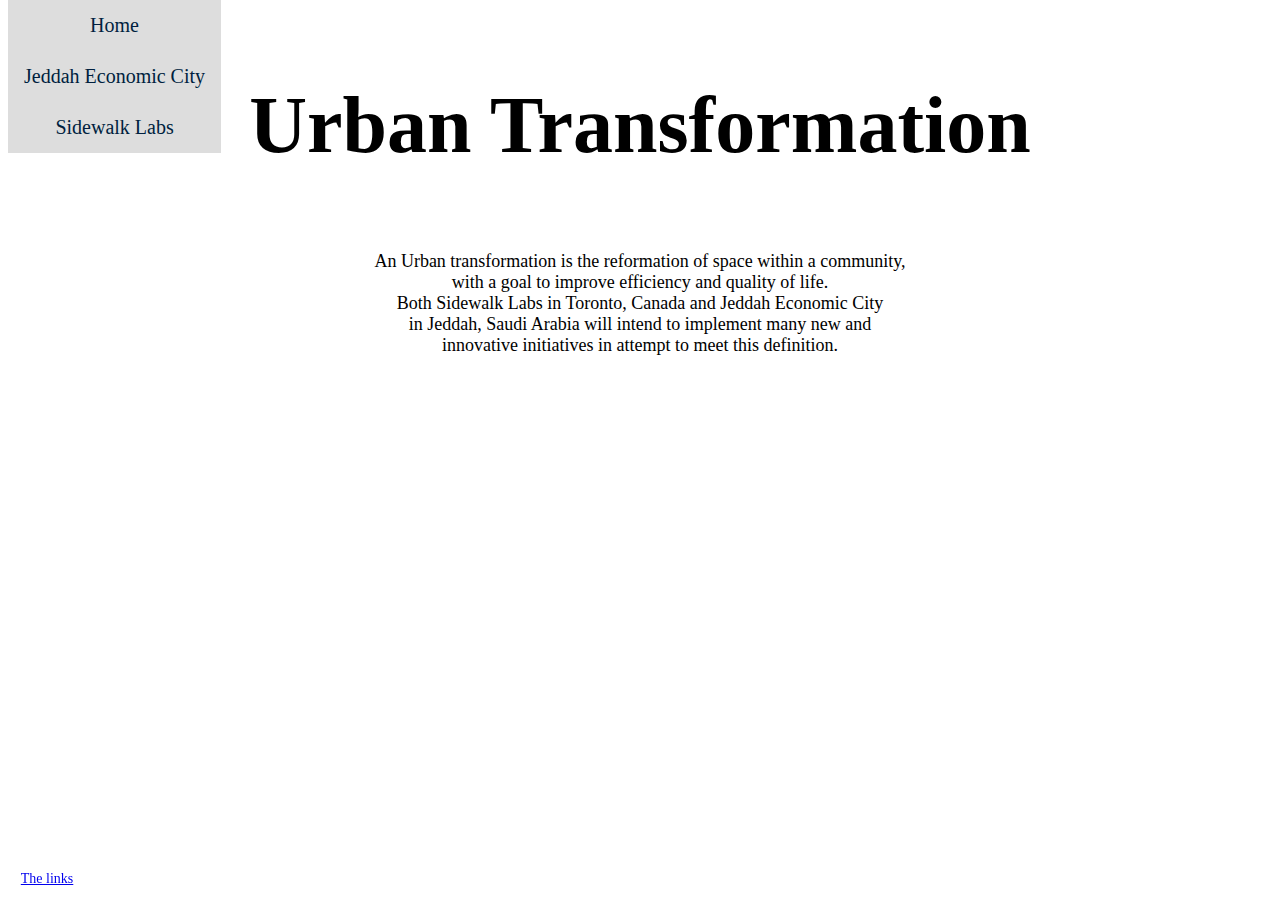
<file: index.html>
<!DOCTYPE html>
<html>

<head>
<link rel="stylesheet" type="text/css" href="style.css"/>
<title>Testing Boi</title>
</head>

<body>

 <div class="topnav" id="myTopnav">
 <a href="index.html">Home</a>
 <a href="page1.html">Jeddah Economic City</a>
<a href="page2.html">Sidewalk Labs</a>

 </div>


<h3>Urban Transformation</h3>

<p>An Urban transformation is the reformation of space within a community, <br>
 with a goal to improve efficiency and quality of life. <br>
 Both Sidewalk Labs in Toronto, Canada and Jeddah Economic City <br>
 in Jeddah, Saudi Arabia will intend to implement many new and  <br> 
 innovative initiatives in attempt to meet this definition.

</p>

          
<footer> 
<a href="https://github.com/Coleron"> The links</a>
</footer>

</body>

</html>
</file>
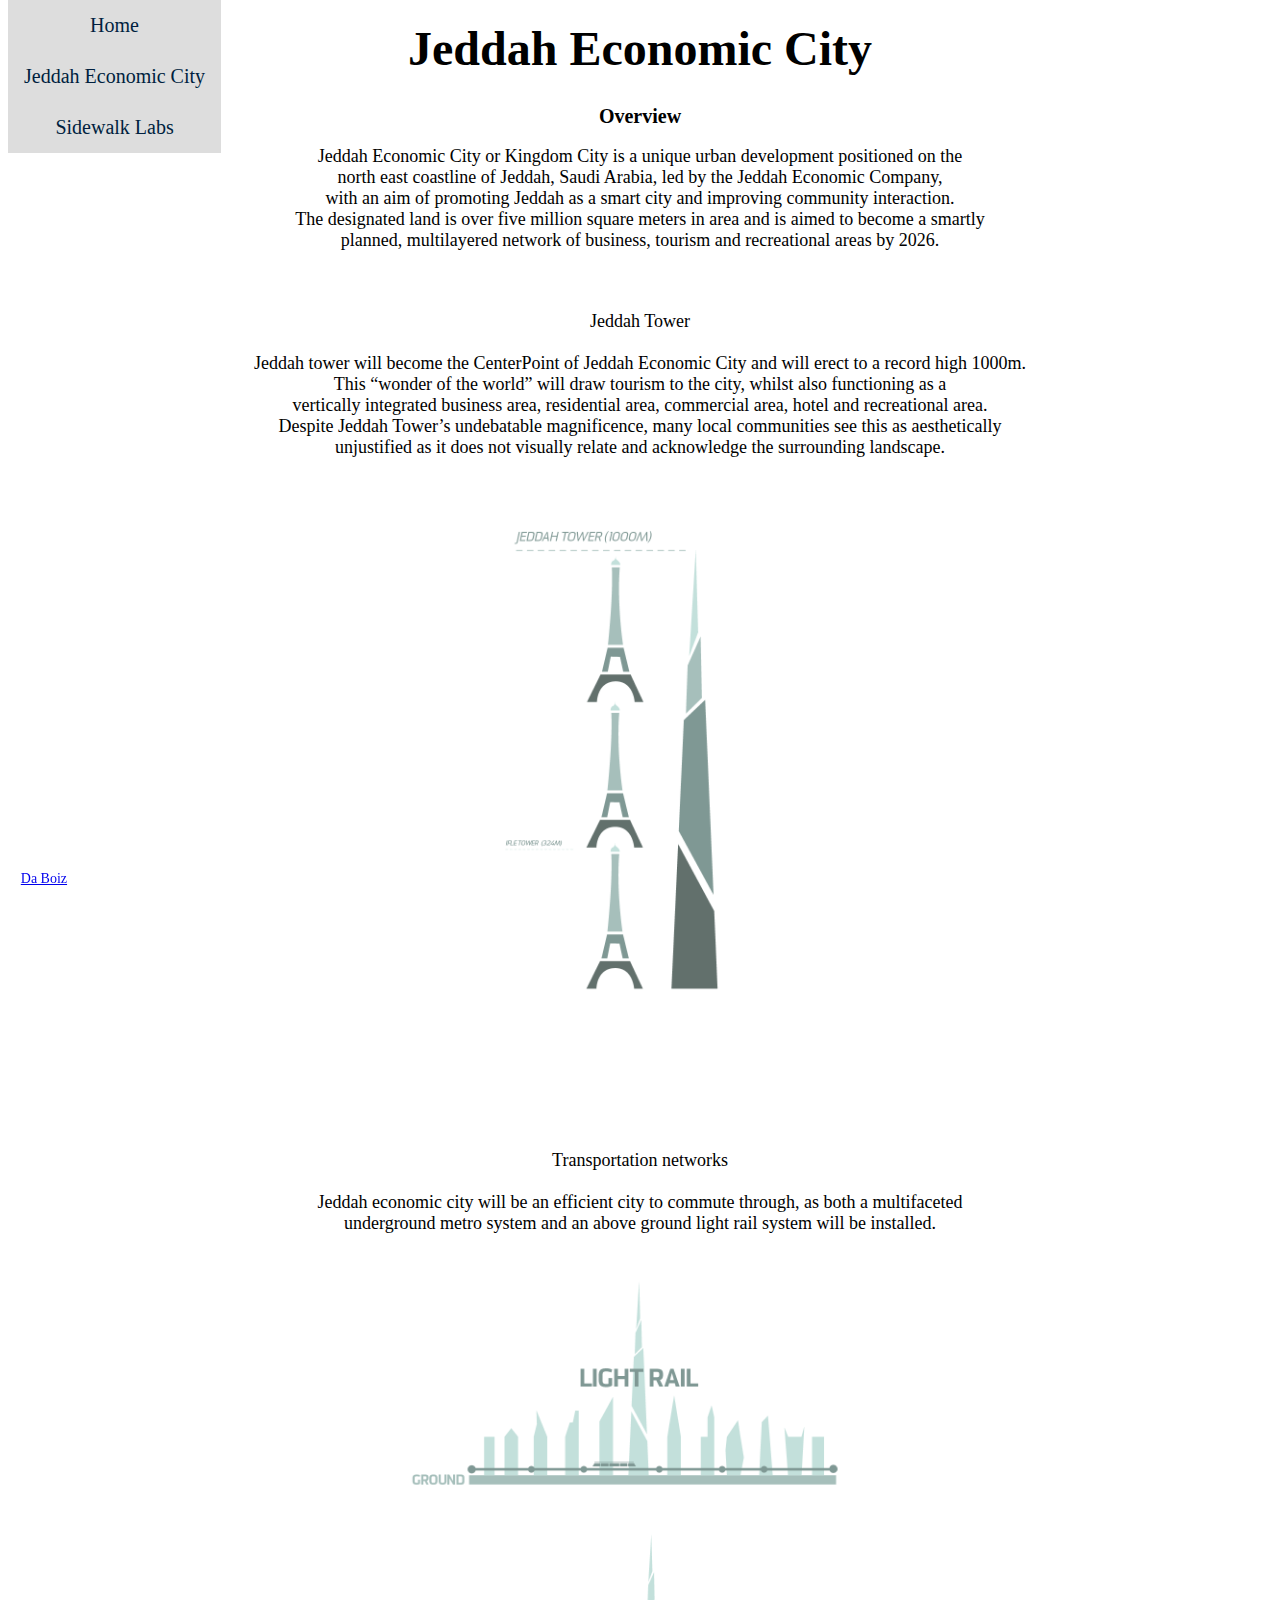
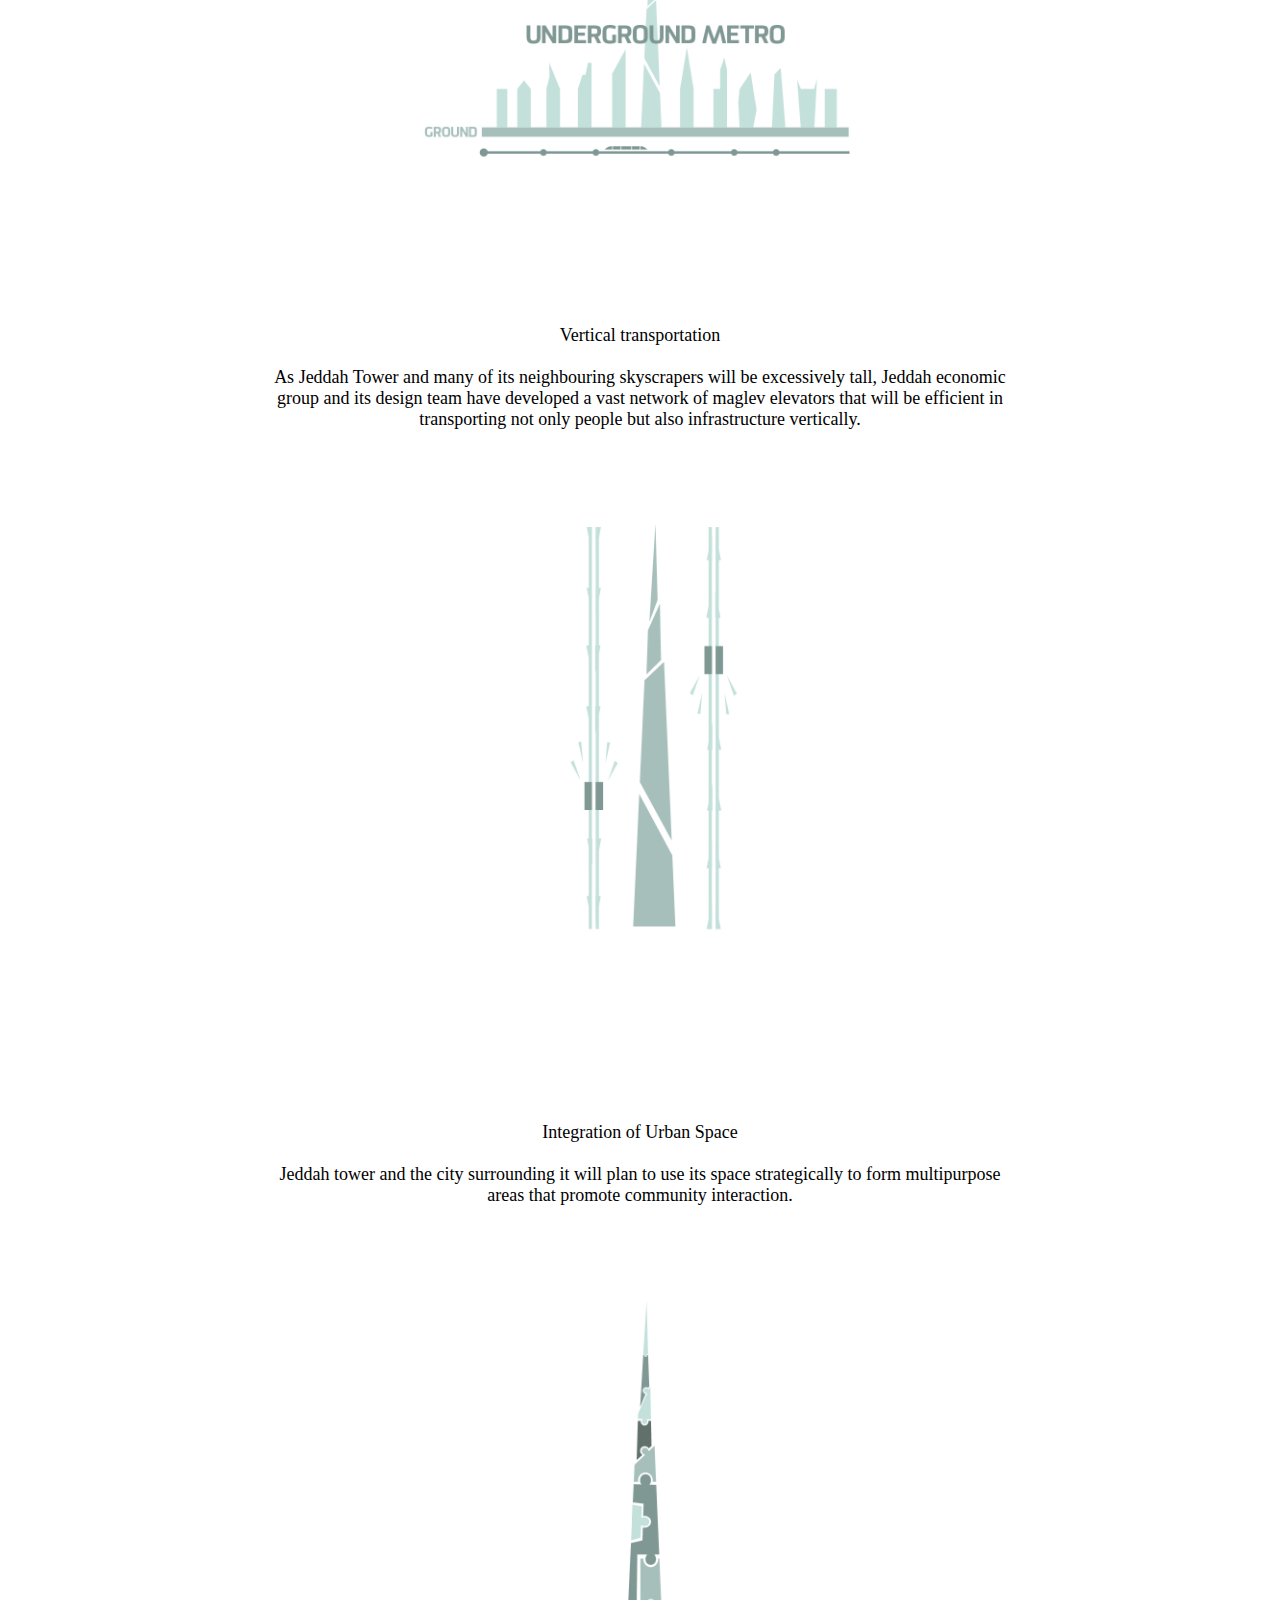
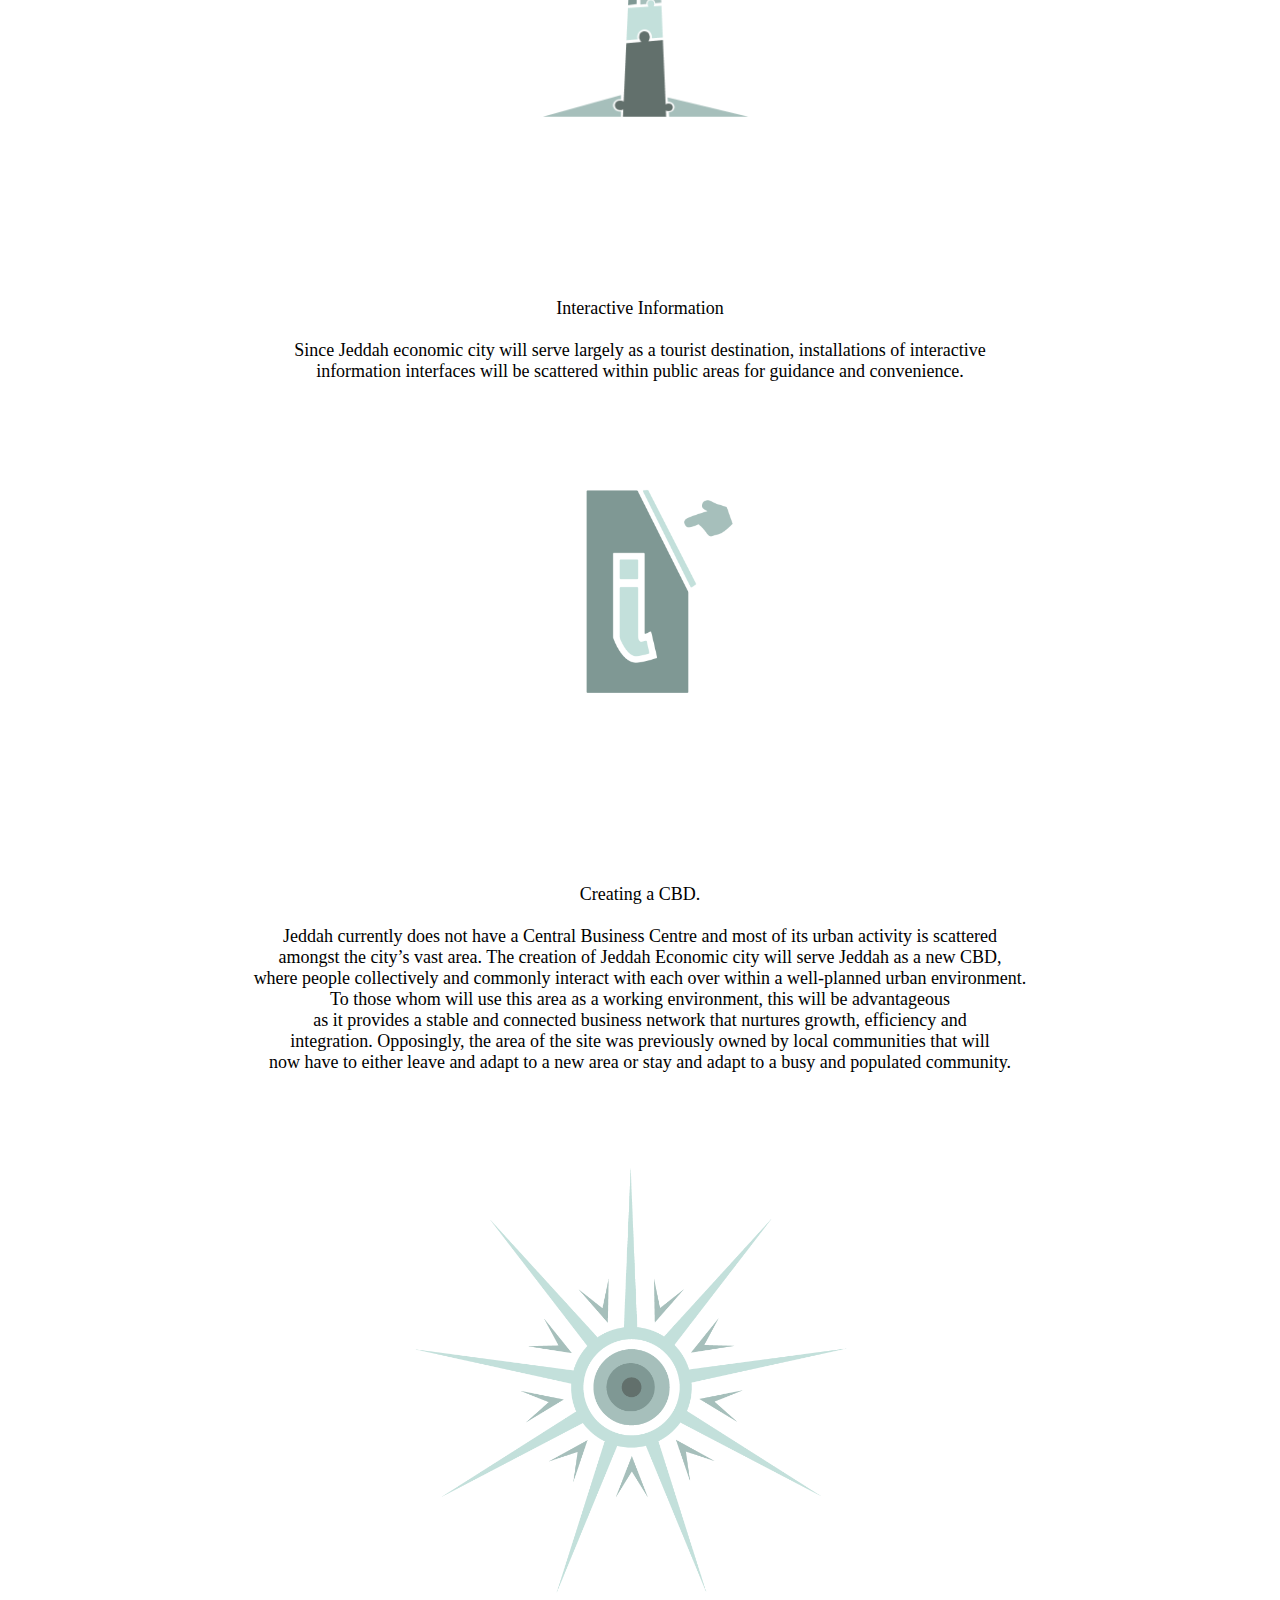
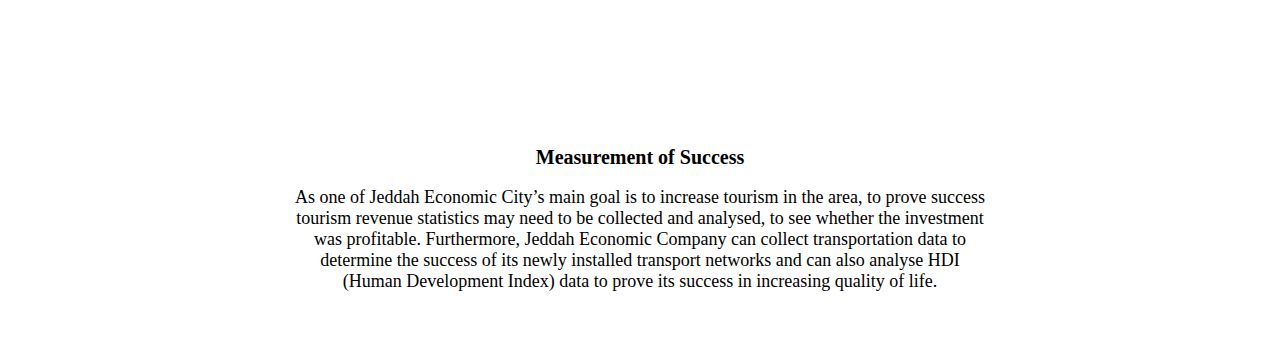
<file: page1.html>
<!DOCTYPE html>
<html>

<head>
<link rel="stylesheet" type="text/css" href="style.css"/>
<title>My first website</title>
</head>

<body>

 <div class="topnav" id="myTopnav">
 <a href="index.html">Home</a>
  <a href="page1.html">Jeddah Economic City</a>
  <a href="page2.html">Sidewalk Labs</a>

 </div>


<h1>Jeddah Economic City</h1>

 <h2>Overview</h2>
 <p>
 Jeddah Economic City or Kingdom City is a unique urban development positioned on the <br>
 north east coastline of Jeddah, Saudi Arabia, led by the Jeddah Economic Company, <br>
 with an aim of promoting Jeddah as a smart city and improving community interaction. <br>
 The designated land is over five million square meters in area and is aimed to become a smartly <br>
 planned, multilayered network of business, tourism and recreational areas by 2026.
<br><br><br>
 
<p>Jeddah Tower <br><br>
Jeddah tower will become the CenterPoint of Jeddah Economic City and will erect to a record high 1000m. <br>
 This “wonder of the world” will draw tourism to the city, whilst also functioning as a <br>
 vertically integrated business area, residential area, commercial area, hotel and recreational area. <br>
 Despite Jeddah Tower’s undebatable magnificence, many local communities see this as aesthetically <br>
 unjustified as it does not visually relate and acknowledge the surrounding landscape. <br>
 </p>
 
<img src="jeddah tower.png" alt="image missing!" style="width:45%" />
<br><br><br><br>
 
 <p>Transportation networks<br><br>

Jeddah economic city will be an efficient city to commute through, as both a multifaceted <br>
underground metro system and an above ground light rail system will be installed.         <br>
 </p>  
  
<img src="transport.png" alt="image missing!" style="width:45%" />
<br><br><br><br>
  
 <p> Vertical transportation<br><br>
  
As Jeddah Tower and many of its neighbouring skyscrapers will be excessively tall, Jeddah economic <br>
  group and its design team have developed a vast network of maglev elevators that will be efficient in <br> 
  transporting not only people but also infrastructure vertically. <br> 
 </p>
  
<img src="elevator.png" alt="image missing!" style="width:45%" />
<br><br><br><br>
 
 <p>Integration of Urban Space<br><br>
 
Jeddah tower and the city surrounding it will plan to use its space strategically to form multipurpose <br>
  areas that promote community interaction. <br>
 </p>
 
<img src="puzzle.png" alt="image missing!" style="width:45%" />
<br><br><br><br>
 
 <p>Interactive Information<br><br>
 
Since Jeddah economic city will serve largely as a tourist destination, installations of interactive <br> 
  information interfaces will be scattered within public areas for guidance and convenience.         <br>
  
 </p>
 
<img src="interactive for jeddah.png" alt="image missing!" style="width:30%" />
<br><br><br><br> 
 
 <p>Creating a CBD.<br><br>
 Jeddah currently does not have a Central Business Centre and most of its urban activity is scattered <br>
  amongst the city’s vast area. The creation of Jeddah Economic city will serve Jeddah as a new CBD, <br>
  where people collectively and commonly interact with each over within a well-planned urban environment. <br>
  To those whom will use this area as a working environment, this will be advantageous <br>
  as it provides a stable and connected business network that nurtures growth, efficiency and <br>
  integration. Opposingly, the area of the site was previously owned by local communities that will <br>
  now have to either leave and adapt to a new area or stay and adapt to a busy and populated community. <br>
 
 </p>
 
<img src="city center.png" alt="image missing!" style="width:50%" />
 
 <br>
 
 <h2>Measurement of Success</h2>
 <p> 
As one of Jeddah Economic City’s main goal is to increase tourism in the area, to prove success <br>
  tourism revenue statistics may need to be collected and analysed, to see whether the investment <br>
  was profitable. Furthermore, Jeddah Economic Company can collect transportation data to <br>
  determine the success of its newly installed transport networks and can also analyse HDI <br>
  (Human Development Index) data to prove its success in increasing quality of life. <br>
  
 </p>
 <br>
 
<footer> 
<a href="https://github.com/Coleron/Fresh-Men"> Da Boiz</a>
</footer>

</body>

</html>
</file>
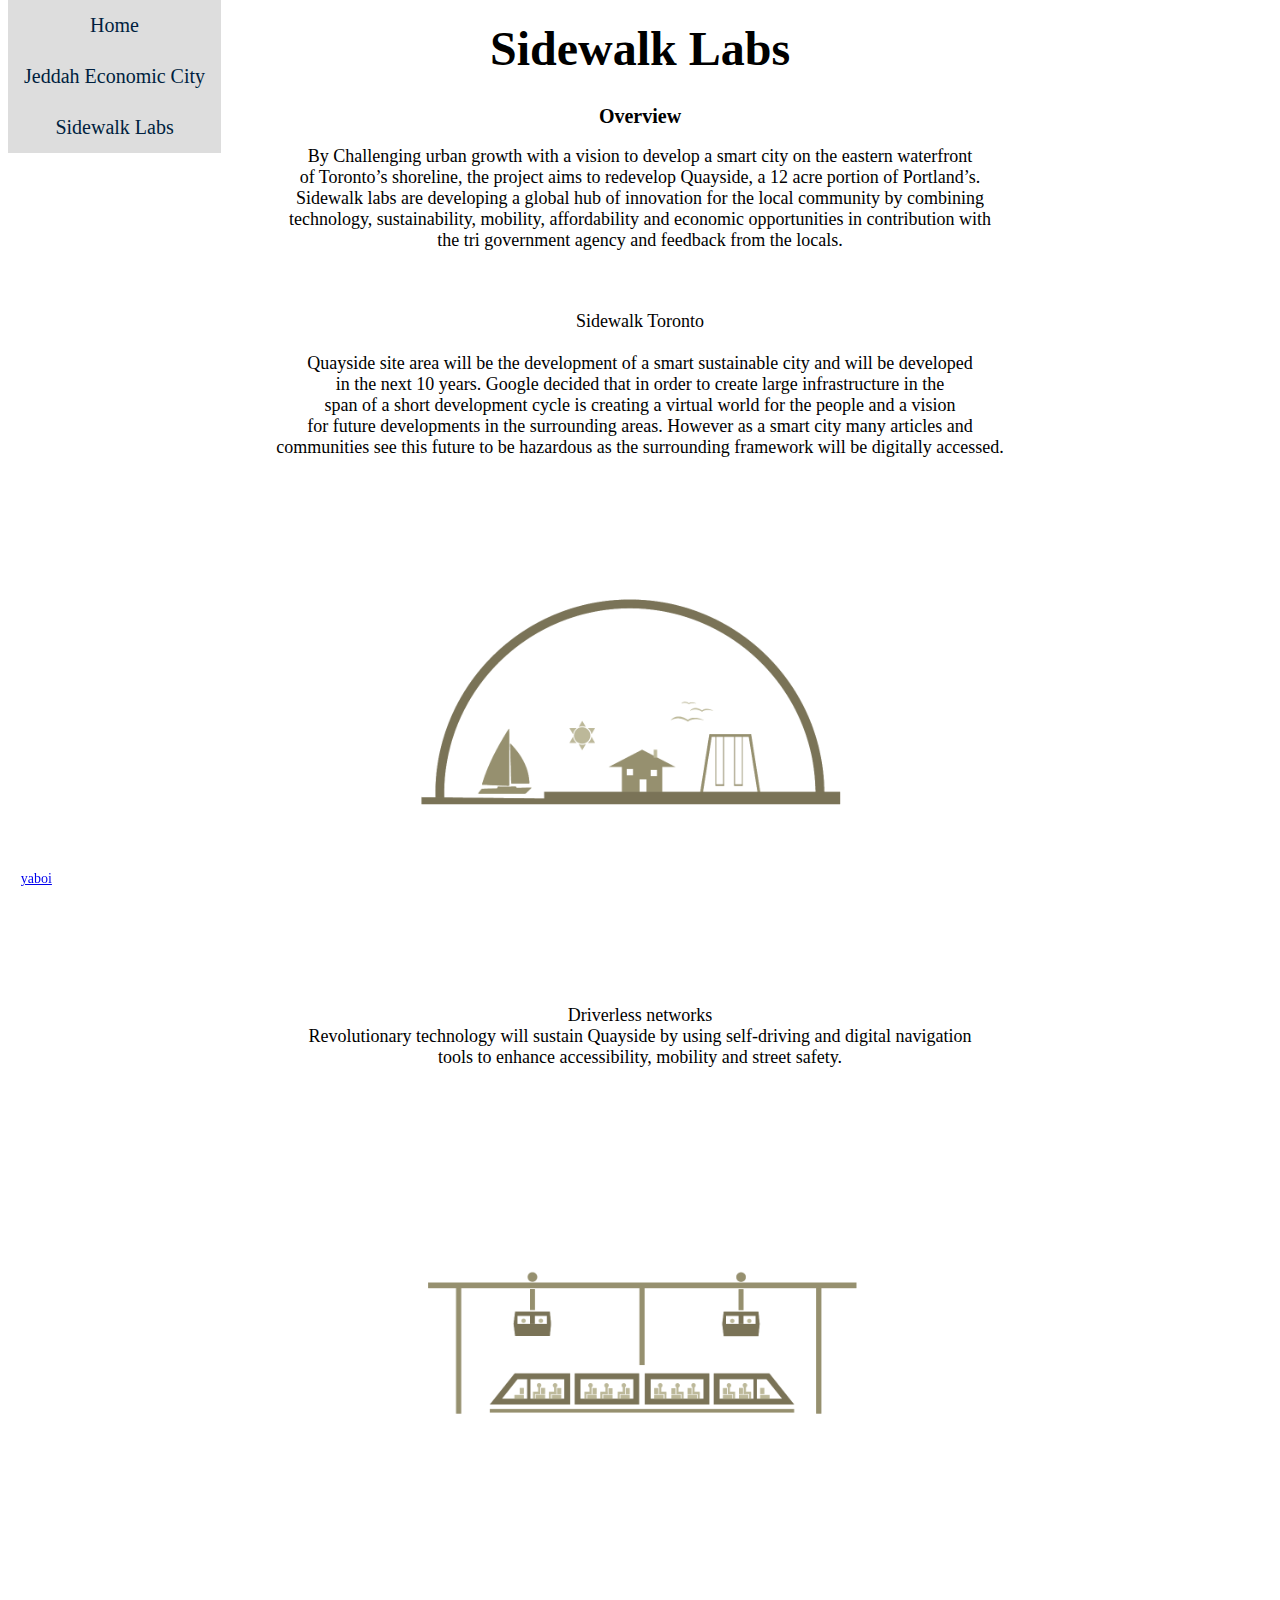
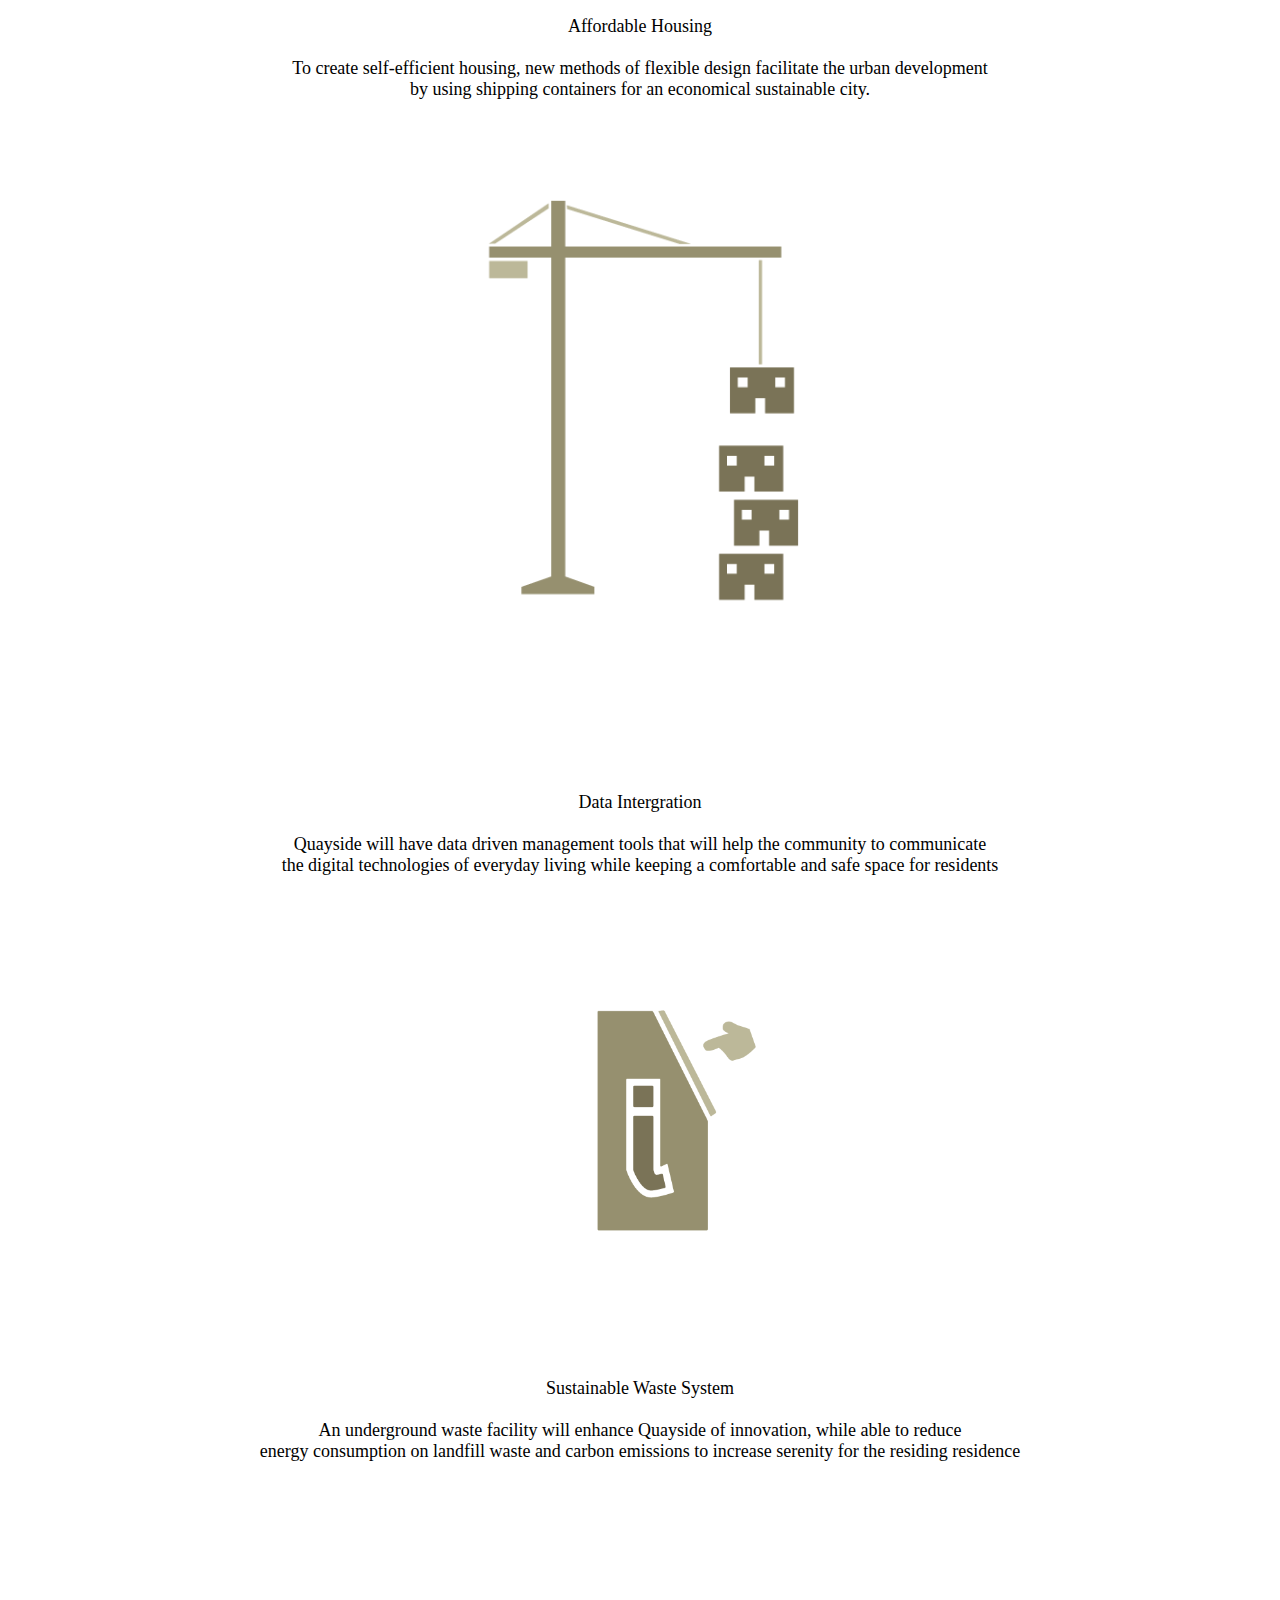
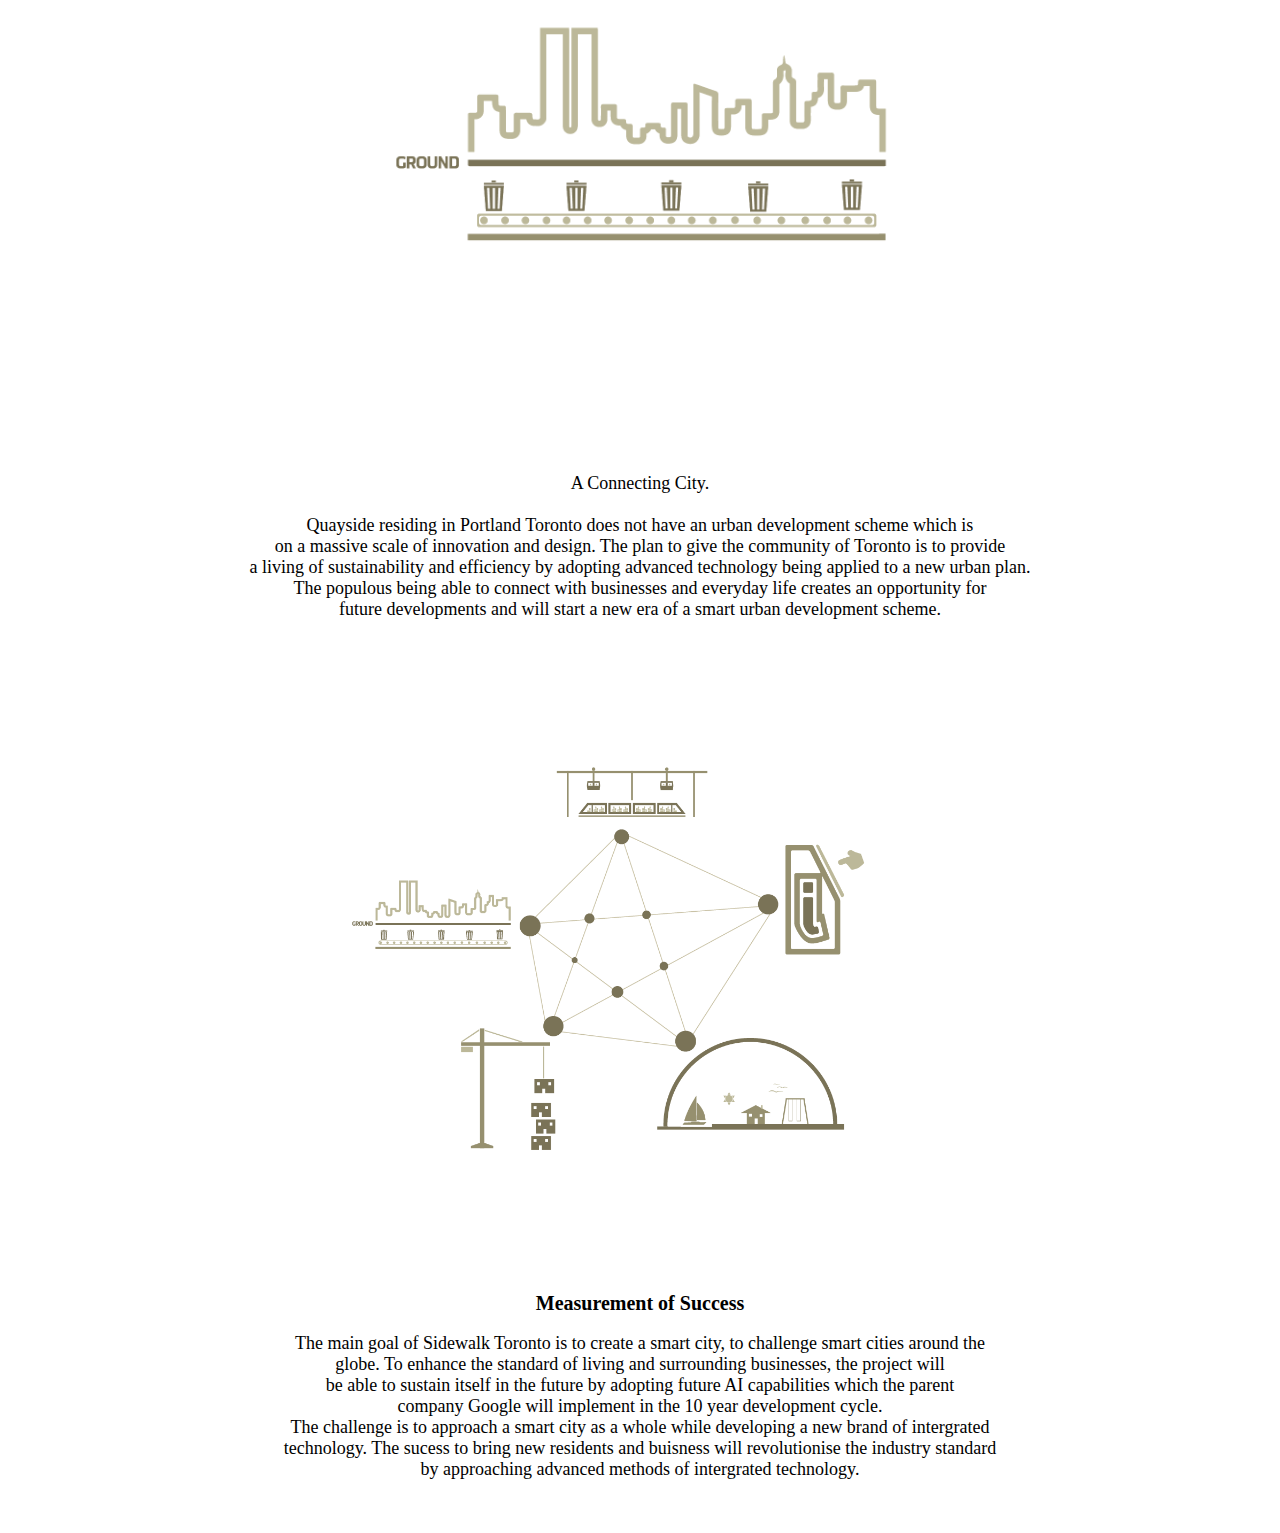
<file: page2.html>
<!DOCTYPE html>
<html>

<head>
<link rel="stylesheet" type="text/css" href="style.css"/>
<title>My first website</title>
</head>

<body>

 <div class="topnav" id="myTopnav">
 <a href="index.html">Home</a>
  <a href="page1.html">Jeddah Economic City</a>
  <a href="page2.html">Sidewalk Labs</a>

 </div>

<h1>Sidewalk Labs</h1>


 <h2>Overview</h2>
 
 <p>
  
By Challenging urban growth with a vision to develop a smart city on the eastern waterfront <br>
  of Toronto’s shoreline, the project aims to redevelop Quayside, a 12 acre portion of Portland’s. <br>
  Sidewalk labs are developing a global hub of innovation for the local community by combining <br>
  technology, sustainability, mobility, affordability and economic opportunities in contribution with <br>
  the tri government agency and feedback from the locals.
<br><br><br>
 
<p>Sidewalk Toronto <br><br>
 
Quayside site area will be the development of a smart sustainable city and will be developed <br>
 in the next 10 years. Google decided that in order to create large infrastructure in the <br>
 span of a short development cycle is creating a virtual world for the people and a vision <br>
 for future developments in the surrounding areas. However as a smart city many articles and <br>
 communities see this future to be hazardous as the surrounding framework will be digitally accessed. <br>
 
 </p>
 
<img src="Comunity integrration.png" alt="image missing!" style="width:40%" />

 
 <p>Driverless networks<br>

Revolutionary technology will sustain Quayside by using self-driving and digital navigation <br>
  tools to enhance accessibility, mobility and street safety.
  </p>  
  
<img src="driverless transport.png" alt="image missing!" style="width:40%" />

  
 <p> Affordable Housing<br><br>
  
To create self-efficient housing, new methods of flexible design facilitate the urban development<br>
  by using shipping containers for an economical sustainable city. <br>
  
 </p>
  
<img src="flexible apartments.png" alt="image missing!" style="width:45%" />
<br><br><br><br>
 
 <p>Data Intergration<br><br>
 
Quayside will have data driven management tools that will help the community to communicate <br>
  the digital technologies of everyday living while keeping a comfortable and safe space for residents <br>
  
 </p>
 
<img src="interactive information.png" alt="image missing!" style="width:30%" />
<br><br><br><br>
 
 <p>Sustainable Waste System<br><br>
 
An underground waste facility will enhance Quayside of innovation, while able to reduce <br>
  energy consumption on landfill waste and carbon emissions to increase serenity for the residing residence <br>
  
 </p>
 
<img src="uundergrund waste system.png" alt="image missing!" style="width:45%" />

 
 <p>A Connecting City.<br><br>
Quayside residing in Portland Toronto does not have an urban development scheme which is <br>
  on a massive scale of innovation and design. The plan to give the community of Toronto is to provide <br>
  a living of sustainability and efficiency by adopting advanced technology being applied to a new urban plan. <br>
  The populous being able to connect with businesses and everyday life creates an opportunity for <br>
  future developments and will start a new era of a smart urban development scheme.
 
 </p>
 
<img src="ttr 0.1-01.png" alt="image missing!" style="width:50%" />
 

 
 <h2>Measurement of Success</h2>
 <p> 
The main goal of Sidewalk Toronto is to create a smart city, to challenge smart cities around the <br>
  globe. To enhance the standard of living and surrounding businesses, the project will <br>
  be able to sustain itself in the future by adopting future AI capabilities which the parent <br>
  company Google will implement in the 10 year development cycle. <br>
  The challenge is to approach a smart city as a whole while developing a new brand of intergrated <br>
  technology. The sucess to bring new residents and buisness will revolutionise the industry standard<br>
  by approaching advanced methods of intergrated technology.
  
 </p>
<br>
 
 
<footer> 
<a href="https://github.com/Coleron"> yaboi</a>
</footer>

</body>

</html>
</file>
<file: style.css>
body {
	background: url(https://52ways.com/wp-content/uploads/2018/01/MELBOURNE-52-WAYS-cities-grayscale-version.jpg) no-repeat center center fixed; 
 	-webkit-background-size: cover;
  	-moz-background-size: cover;
	-o-background-size: cover;
 	background-size: cover;
	text-align:center;
	font-family:Sommet;
	font-size:24px;
}

h1 {
	border-style: clear:both;
	border-width: 10px;
	border-color: #CD5C5C;
	padding: 1%;
	width: 40%;
	height:10%;
	margin:auto;
}

h2 {
	font-size: 20px;
}

h3 {
	font-size: 80px;
}

p {
	font-size:18px;
}

footer {
	position:fixed;
	bottom:0;
	font-size: 14px;
	padding: 1%;
}

.topnav{
	position:fixed;
	top:0;
	background-color: #DDDDDD;
}

.topnav a {
	float:center;
	display:block;
	color:#001f3f;
	text-align: center;
	padding:14px 16px;
	text-decoration: none;
	font-size:20px;
}

.topnav a:hover {
	background-color: #001f3f;
	color: ;
}
</file>
